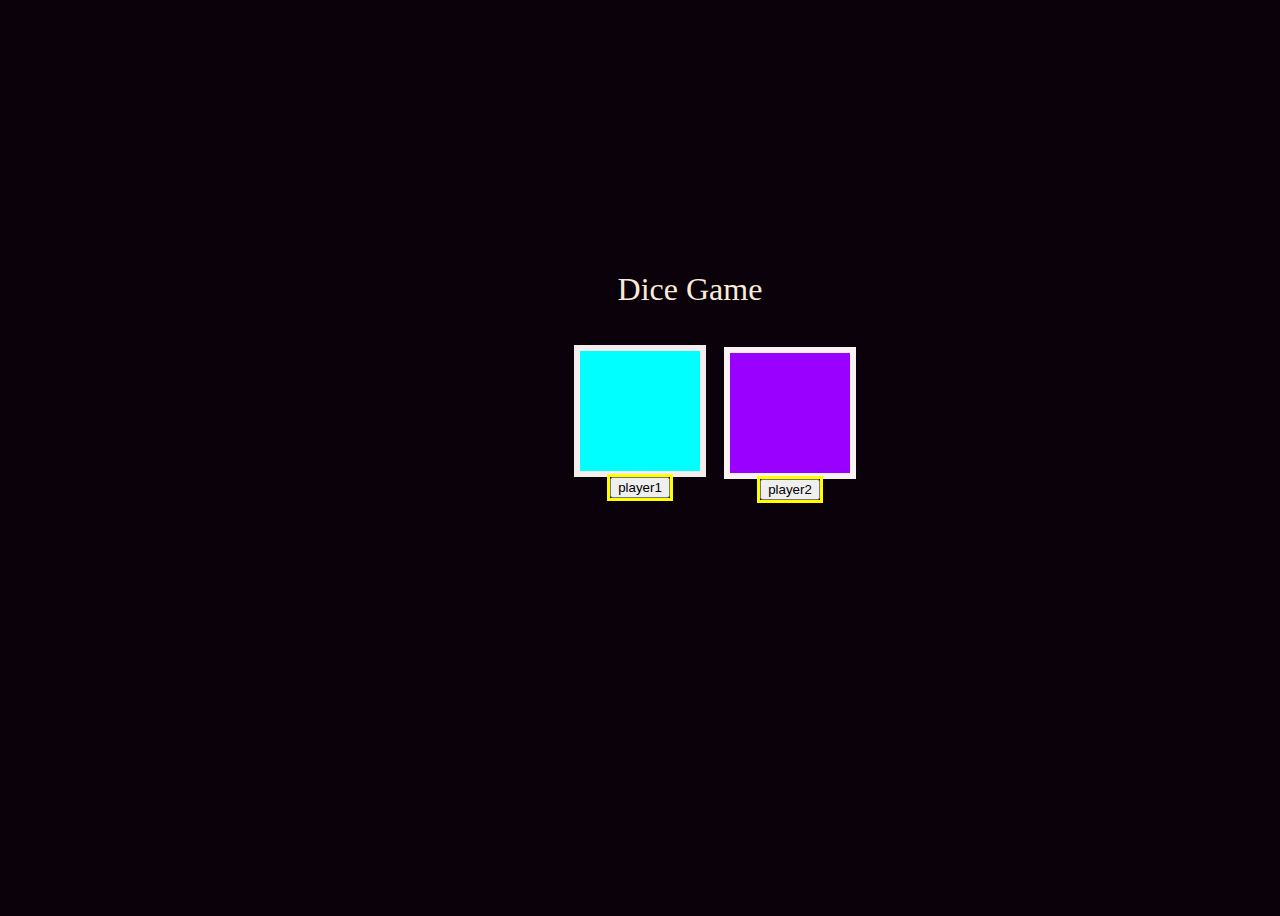
<file: index.html>
<!DOCTYPE html>
<html lang="en">
<head>
    <meta charset="UTF-8">
    <meta name="viewport" content="width=device-width, initial-scale=1.0">
    <title>Document</title>
</head>
<style>
    
    body{
        display: flex;
        justify-content: center;
        height: 100vh;
        align-items: center;
        flex-direction: column;
        background-color: rgb(10, 1, 10);

    }
    
    .dice{
        width: 100px;
        height: 100px;
        background-color: aqua;
        padding: 10px;
        margin: 5px;
        text-align: center;
        border: 6px solid rgb(243, 237, 237);

    }
    .dicee{
        width: 100px;
        height: 100px;
        background-color: rgb(153, 0, 255);
        padding: 10px;
        margin: 5px;
        text-align: center;
        border: 6px solid rgb(250, 243, 243);
        position: relative;
        left: 150px;
        top: -140px;
    }
    .btn{
        display: flex;
        position: relative;
        top:-150px ;
        border: 3px solid yellow;
    }
    .btnn{
        display: flex;
        position: relative;
        top:-175px;
        left:150px;
        border: 3px solid yellow;
    }
    p{
        color: antiquewhite;
        font-size: xx-large;
        display: flex;
        position: relative;
        text-align: center;
        justify-content: center;
        left: 50px;
    }

</style>
<body>
    <p> Dice Game</p>
    <div class="dice" id="dice">
    </div>
    <div class="dicee" id="dicee"></div>
    <div class="btn">
    <button onclick="player1()">player1 </button></div>
    <div class="btnn">
    <button onclick="player2()">player2</button></div>
    <script src="first.js"></script>
</body>
</html>
</file>
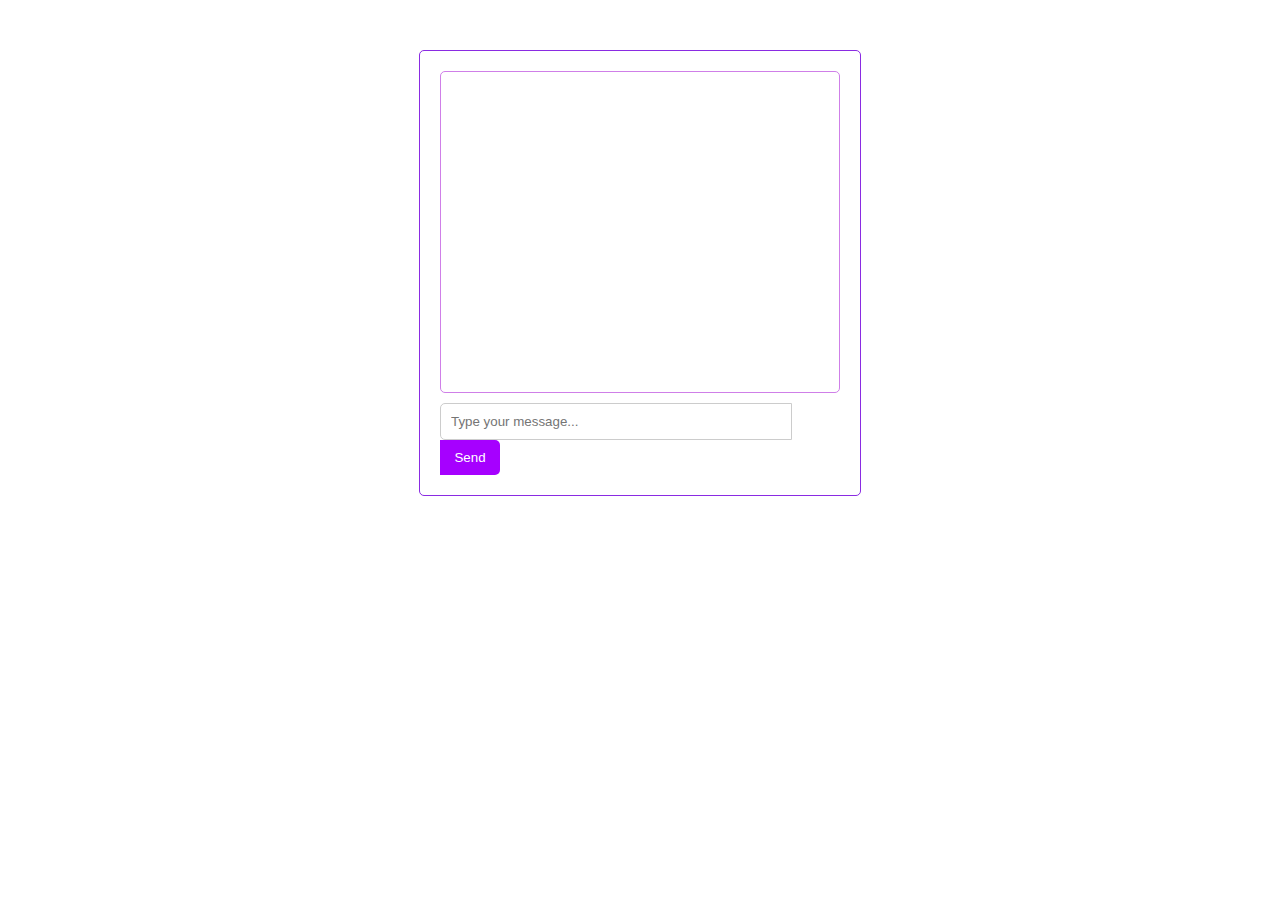
<file: chatbot.html>
<!DOCTYPE html>
<html lang="en">
<head>
    <meta charset="UTF-8">
    <meta name="viewport" content="width=device-width, initial-scale=1.0">
    <title>HTML/CSS/JS ChatBot</title>
    <link rel="stylesheet" href="chatbot.css">
</head>
<body>
    <div class="chat-container">
        <div class="chat-box" id="chat-box"></div>
        <input type="text" id="user-input" class="user-input" placeholder="Type your message...">
        <button onclick="sendMessage()" class="send-button">Send</button>
    </div>

    <script>
        function sendMessage() {
            var userInput = document.getElementById('user-input').value;
            var chatBox = document.getElementById('chat-box');

            // Display user message
            var userMessage = document.createElement('div');
            userMessage.className = 'message user';
            userMessage.innerText = userInput;
            chatBox.appendChild(userMessage);

            // Clear input field
            document.getElementById('user-input').value = '';

            // Generate and display bot response
            var botResponse = generateResponse(userInput);
            var botMessage = document.createElement('div');
            botMessage.className = 'message bot';
            botMessage.innerText = botResponse;
            chatBox.appendChild(botMessage);

            // Scroll to bottom of chat box
            chatBox.scrollTop = chatBox.scrollHeight;
        }

        function generateResponse(userInput) {
            // Simple logic for bot responses (you can expand this)
            var responses = {
                'hi': 'Hello there!',
                'how are you': 'I am just a bot, but thank you for asking!',
                'bye': 'Goodbye! Have a great day!',
            };

            // Check if user input matches any predefined responses
            for (var key in responses) {
                if (userInput.toLowerCase().includes(key)) {
                    return responses[key];
                }
            }

            // Default response if no match found
            return "I'm sorry, I didn't understand that.";
        }
    </script>
</body>
</html>
</file>
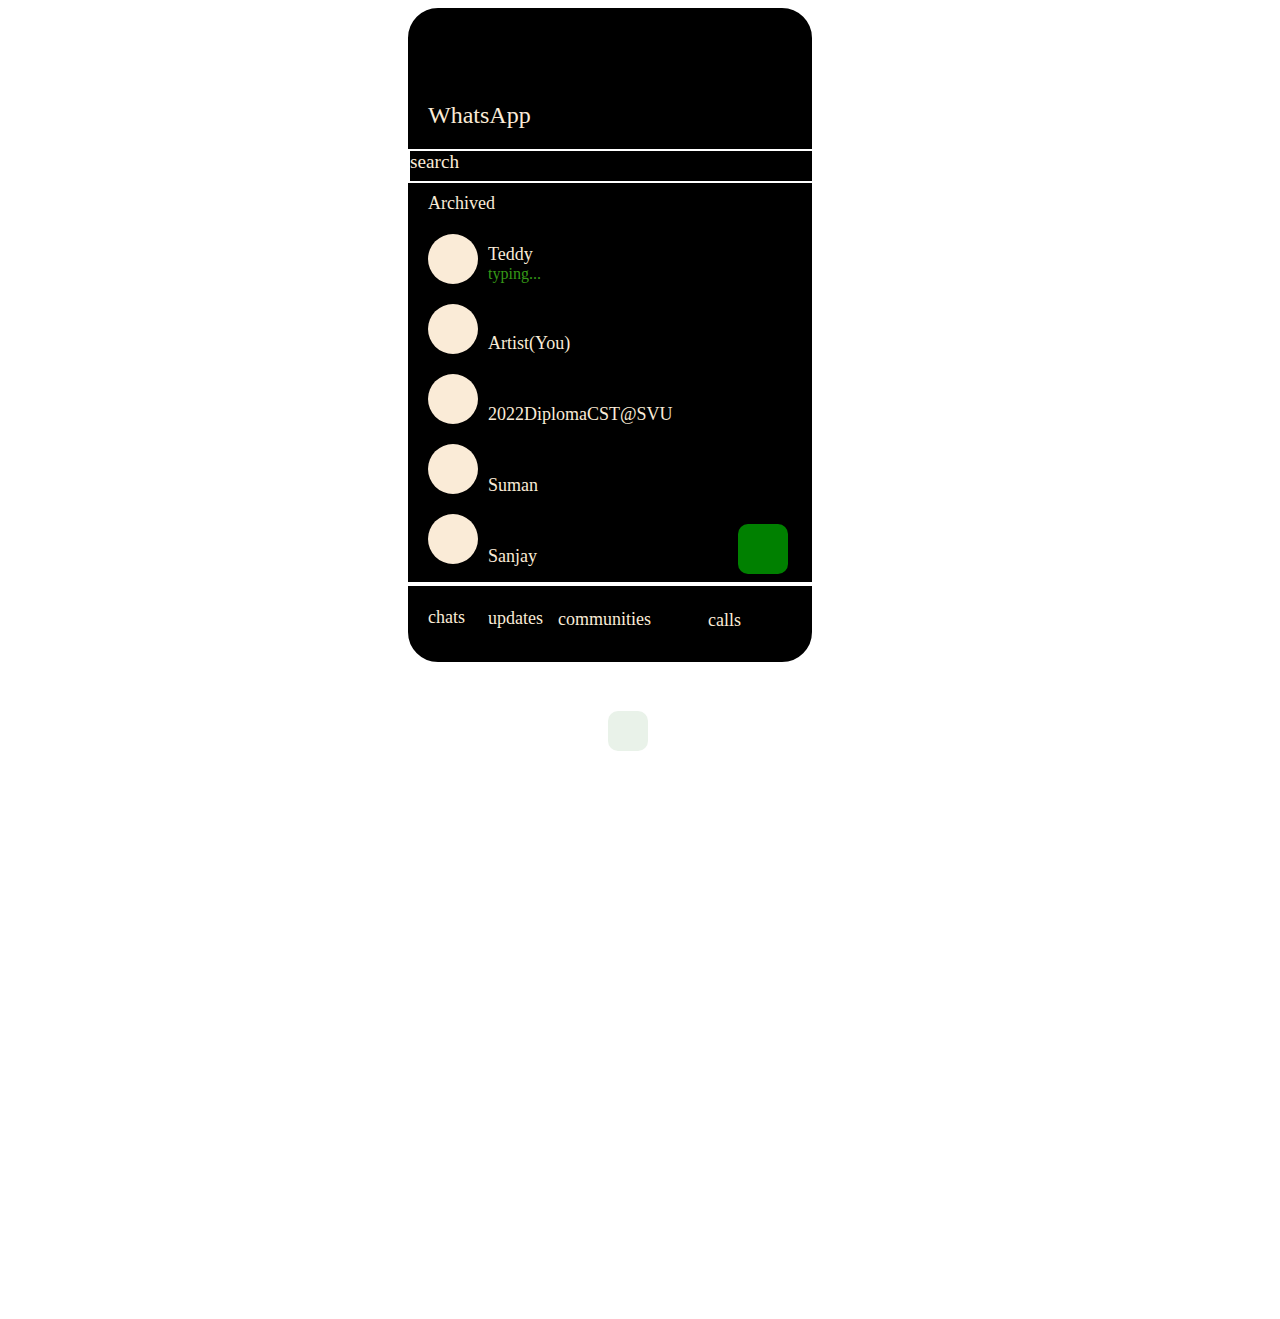
<file: form.html>
<!DOCTYPE html>
<html lang="en">
<head>
    <meta charset="UTF-8">
    <meta name="viewport" content="width=device-width, initial-scale=1.0">
    <title>Document</title>
</head>
<style>
    

    .box{
        height: 650px;
        width: 400px;
        border: 2px solid black;
        border-radius: 30px;
        display: flex;
        position: relative;
        justify-content: center;
        left: 400px;
        background-color: black;

    }
    .WhatsApp{
        display: flex;
        position: relative;
        top: -560px;
        left:420px;
        font-size:x-large;
        color: antiquewhite;

    }
    .ph{
        height: 40px;
    width: 40px;
    border-radius: 10px;
    background-color: rgb(233, 242, 233);
    display: flex;
        position: relative;
        top: -560px;
        left:600px;
    }
    nav{
        height: 30px;
        border: 2px solid white;
        display: flex;
        position: relative;
        top: -540px;
        left:400px;
        font-size: larger;
        color: antiquewhite;
    }
    .ar{
        display: flex;
        position: relative;
        top: -530px;
        left:420px;
        font-size:large;
        color: antiquewhite;
    }
    .circle{
        width: 50px;
        height: 50px;
        background-color: antiquewhite;
        border-radius: 50%;
        display: flex;
        position: relative;
        top: -510px;
        left:420px;

    }
    .circl{
        width: 50px;
        height: 50px;
        background-color: antiquewhite;
        border-radius: 50%;
        display: flex;
        position: relative;
        top: -490px;
        left:420px;

    }
    .circ{
        width: 50px;
        height: 50px;
        background-color: antiquewhite;
        border-radius: 50%;
        display: flex;
        position: relative;
        top: -470px;
        left:420px;

    }
    .cir{
        width: 50px;
        height: 50px;
        background-color: antiquewhite;
        border-radius: 50%;
        display: flex;
        position: relative;
        top: -450px;
        left:420px;

    }
    .ci{
        width: 50px;
        height: 50px;
        background-color: antiquewhite;
        border-radius: 50%;
        display: flex;
        position: relative;
        top: -430px;
        left:420px;

    }
   hr{
    border: 2px solid white;
    display: flex;
        position: relative;
        top: -420px;
        left:400px;

   }
   .bb{
    height: 50px;
    width: 50px;
    border-radius: 10px;
    background-color: green;
    display: flex;
        position: relative;
        top: -490px;
        left:730px;
   }
   .a{
    display: flex;
        position: relative;
        top: -820px;
        left:480px;
        font-size:large;
        color: antiquewhite;
   }
   .aa{
    display: flex;
        position: relative;
        top: -820px;
        left:480px;
        font-size:medium;
        color: rgb(53, 152, 23);
   }
   .b{
    display: flex;
        position: relative;
        top: -770px;
        left:480px;
        font-size:large;
        color: antiquewhite;
   }
   .c{
    display: flex;
        position: relative;
        top: -720px;
        left:480px;
        font-size:large;
        color: antiquewhite;
   }
   .d{
    display: flex;
        position: relative;
        top: -670px;
        left:480px;
        font-size:large;
        color: antiquewhite;
   }
   .e{
    display: flex;
        position: relative;
        top: -620px;
        left:480px;
        font-size:large;
        color: antiquewhite;
   }
   .p{
    display: flex;
        position: relative;
        top: -580px;
        left:420px;
        font-size:large;
        color: antiquewhite;
   }
   .q{
    display: flex;
        position: relative;
        top: -600px;
        left:480px;
        font-size:large;
        color: antiquewhite;
   }
   .r{
    display: flex;
        position: relative;
        top: -620px;
        left:550px;
        font-size:large;
        color: antiquewhite;
   }
   .s{
    display: flex;
        position: relative;
        top: -640px;
        left:700px;
        font-size:large;
        color: antiquewhite;
   }
   /* #picture{
    max-width: 100%;
    max-height: 100%;
   }
   .hiddden{
    display: none;
   } */

</style>
<body>
    <div class="box"></div>
    <div class="WhatsApp">WhatsApp</div>
    <nav>search</nav>
    <div class="ar">Archived</div>
    <div class="circle" id="circle"></div>
    <!-- <img src="C:\Users\hp\Downloads\best.jpg" alt="best" id="picture" class="hidden"> -->
    <div class="circl"></div>
    <div class="circ"></div>
    <div class="cir"></div>
    <div class="ci"></div>
    <hr>
    <div class="bb"></div>
    <div class="a">Teddy</div>
    <div class="aa">typing...</div>
    <div class="b">Artist(You)</div>
    <div class="c">2022DiplomaCST@SVU</div>
    <div class="d">Suman</div>
    <div class="e">Sanjay</div>
    <div class="p">chats</div>
    <div class="q">updates</div>
    <div class="r">communities
    </div>
    <div class="s">calls</div>
<div class="ph"></div>


<script src="https://ajax.googleapis.com/ajax/libs/jquery/3.7.1/jquery.min.js"></script>
<script src="pic.js"></script>
    <!-- <form name="myform" method="post" action="abc.jsp" onsubmit="return validateform()"> -->
<!-- <p>Hello
</p>
<script>
    var Payel=document.querySelector("p");
    alert(Payel.innerText);
</script> -->
    <!-- </form> -->
   
</body>
</html>
</file>
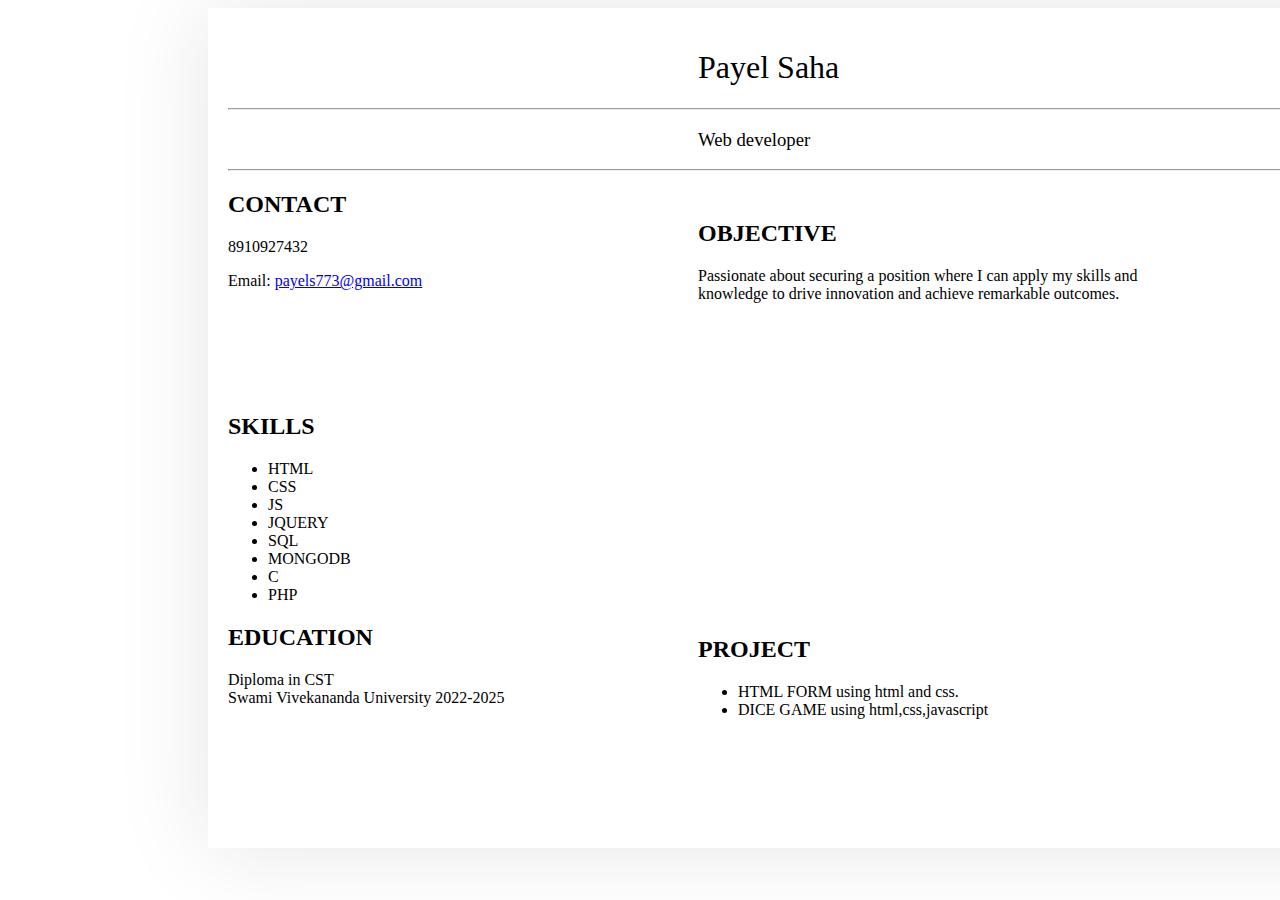
<file: portfolio.html>
<!DOCTYPE html>
<html lang="en">
<head>
    <meta charset="UTF-8">
    <meta name="viewport" content="width=device-width, initial-scale=1.0">
    <title>Document</title>
    <style>
        @media  (min-width: 600px){
            
        
        main{
            height: 800px;
            width: 1200px;
            position: relative;
            justify-content: center;
            align-items: center;
            left: 200px;
            padding: 20px;
            box-shadow:  0 0 90px rgba(0,0,0,0.1);
        }
        h1{
            font-style:inherit;
            font-weight: lighter;
            position: relative;
            justify-content: center;
            align-items: center;
            left: 470px;
        }
        h3{
            font-style:inherit;
            font-weight: lighter;
            position: relative;
            justify-content: center;
            align-items: center;
            left: 470px; 
        }
        div{
            font-style:inherit;
            font-weight: lighter;
            position: relative;
            justify-content: center;
            align-items: center;
            left: 470px; 
            top:-90px;
        }
        #pm div {
            font-style:inherit;
            font-weight: lighter;
            position: relative;
            justify-content: center;
            align-items: center;
            left: 470px; 
            top:-500px;
        }
    }
    </style>
</head>
<body>
    <main>
   <h1> Payel Saha</h1>
   <hr>
   <h3> Web developer</h3>
   <hr>
   <h2>CONTACT</h2>
   8910927432
   <p>
    Email:
   <a href="payels773@gmail.com">payels773@gmail.com</a>
   </p>
   <div>
   <h2>OBJECTIVE</h2>
   Passionate about securing a position where I can apply my skills and
   <br>
   knowledge to drive innovation and achieve remarkable outcomes.
   </div>
   
   
   
   
   <h2>SKILLS</h2>
   <ul>
    <li>HTML</li>
    <LI>CSS</LI>
    <li>JS</li>
    <li>JQUERY</li>
    <LI>SQL</LI>
    <LI>MONGODB</LI>
    <li>C</li>
    <LI>PHP</LI>
   </ul>
   
   
   <h2>
    EDUCATION
   </h2>
   Diploma in CST 
   <br>
   Swami Vivekananda University
   2022-2025
   <div id="pm">
    <h2>PROJECT</h2>
    <ul>
        <li>HTML FORM using html and css.</li>
        <LI> DICE GAME using html,css,javascript</LI>
        
    </ul>
</div>
</main>
</body>
</html>
</file>
<file: chatbot.css>
body {
    
    font-family: Arial, sans-serif;
    margin: 0;
    padding: 0;
}

.chat-container {
    max-width: 400px;
    margin: 50px auto;
    padding: 20px;
    border: 1px solid blueviolet;
    border-radius: 5px;
}

.chat-box {
    height: 300px;
    overflow-y: scroll;
    border: 1px solid #cf7fe8;
    border-radius: 5px;
    padding: 10px;
    margin-bottom: 10px;
}

.message {
    padding: 5px 10px;
    margin-bottom: 5px;
    border-radius: 5px;
}

.user {
    background-color: rgb(140, 87, 190);
    text-align: right;
}

.bot {
    background-color: #e0e0e0;
}

.user-input {
    width: calc(100% - 70px);
    padding: 10px;
    border: 1px solid #ccc;
    border-radius: 5px 0 0 5px;
}

.send-button {
    width: 60px;
    padding: 10px;
    border: none;
    background-color: #a600ff;
    color: #fff;
    border-radius: 0 5px 5px 0;
    cursor: pointer;
}
</file>
